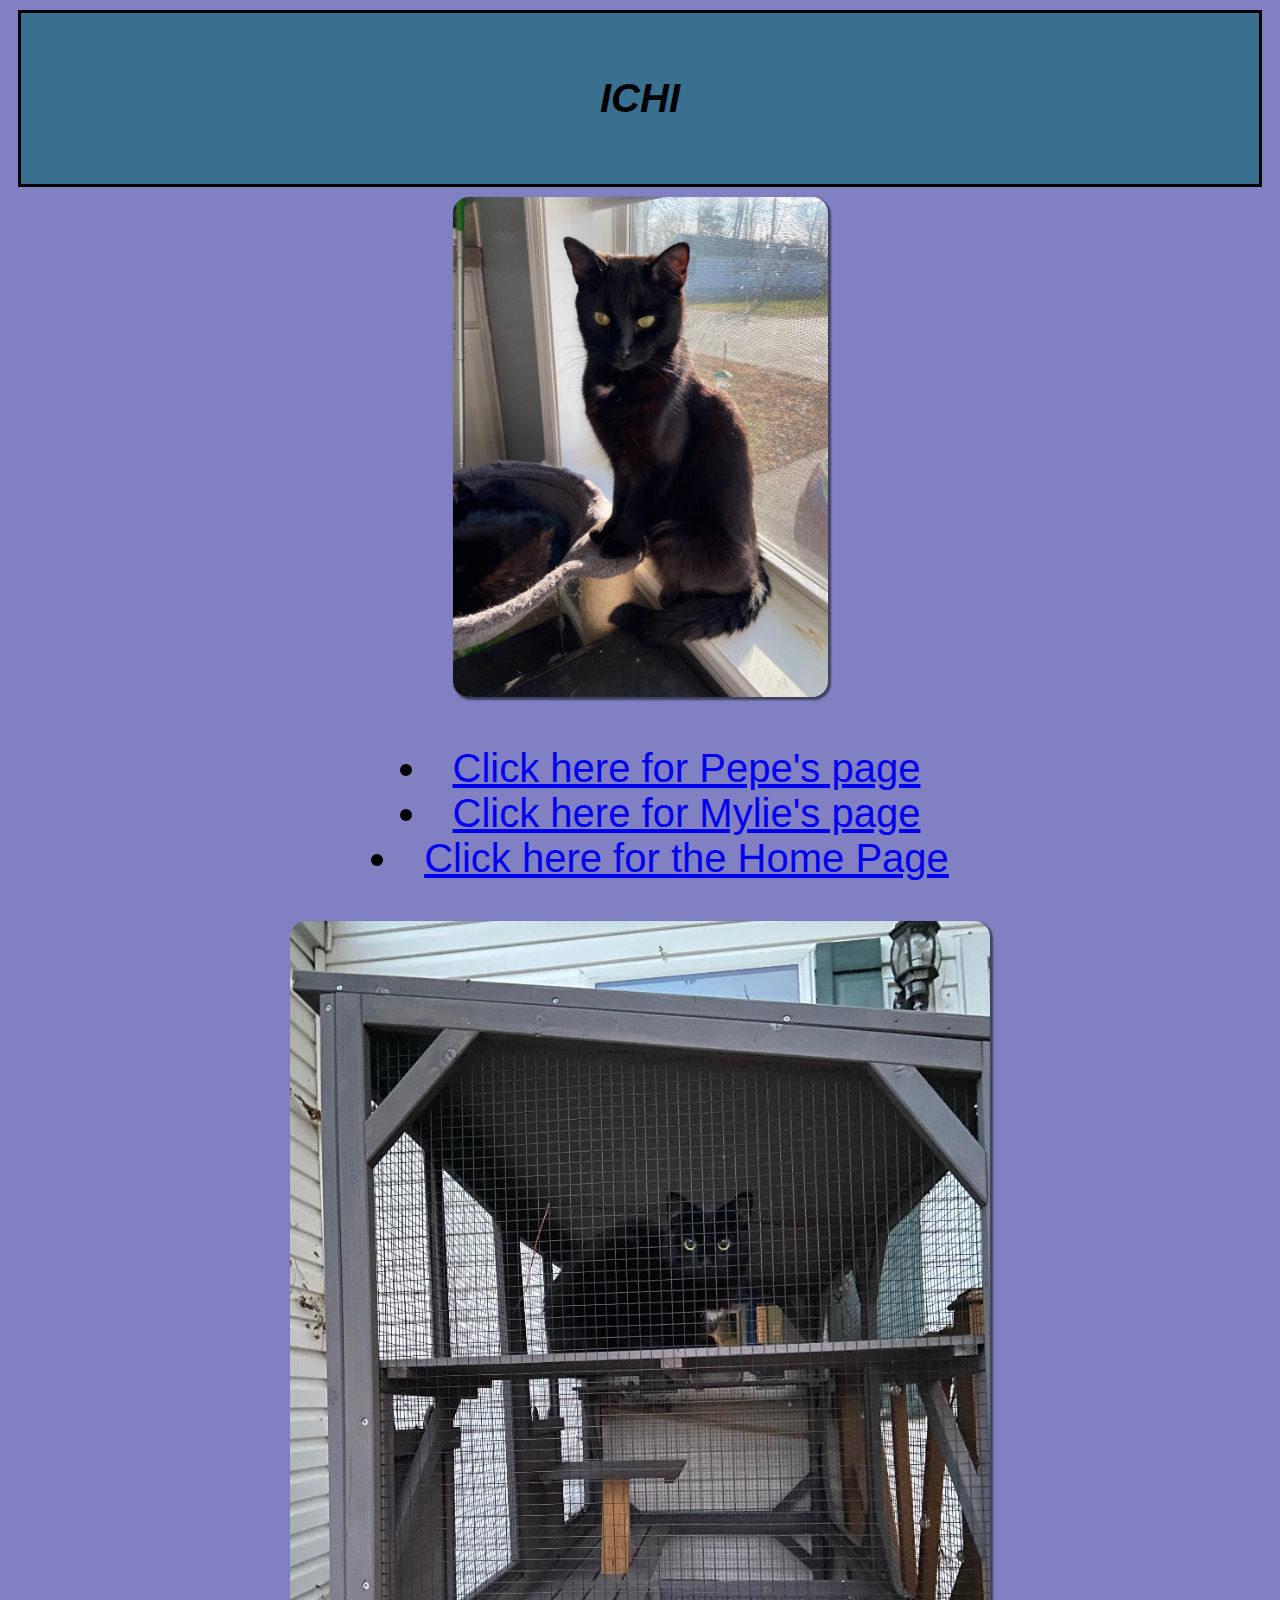
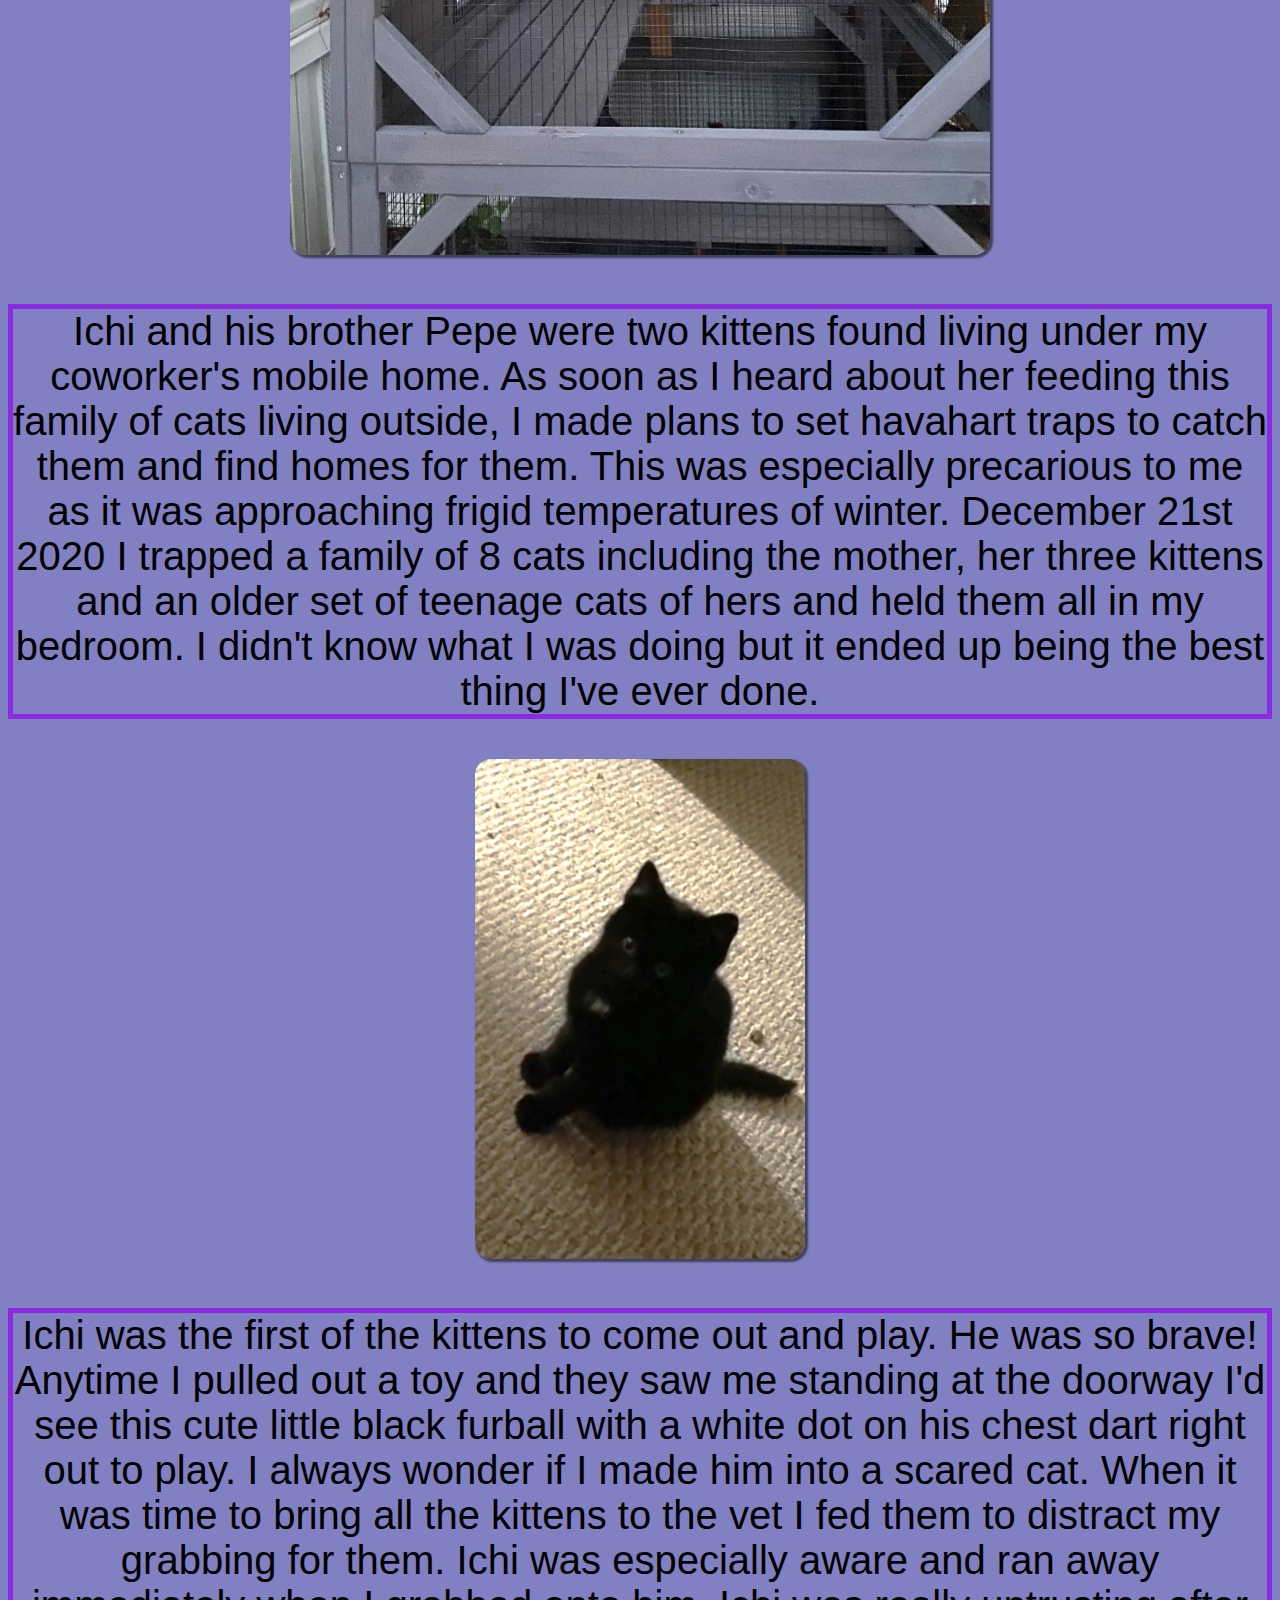
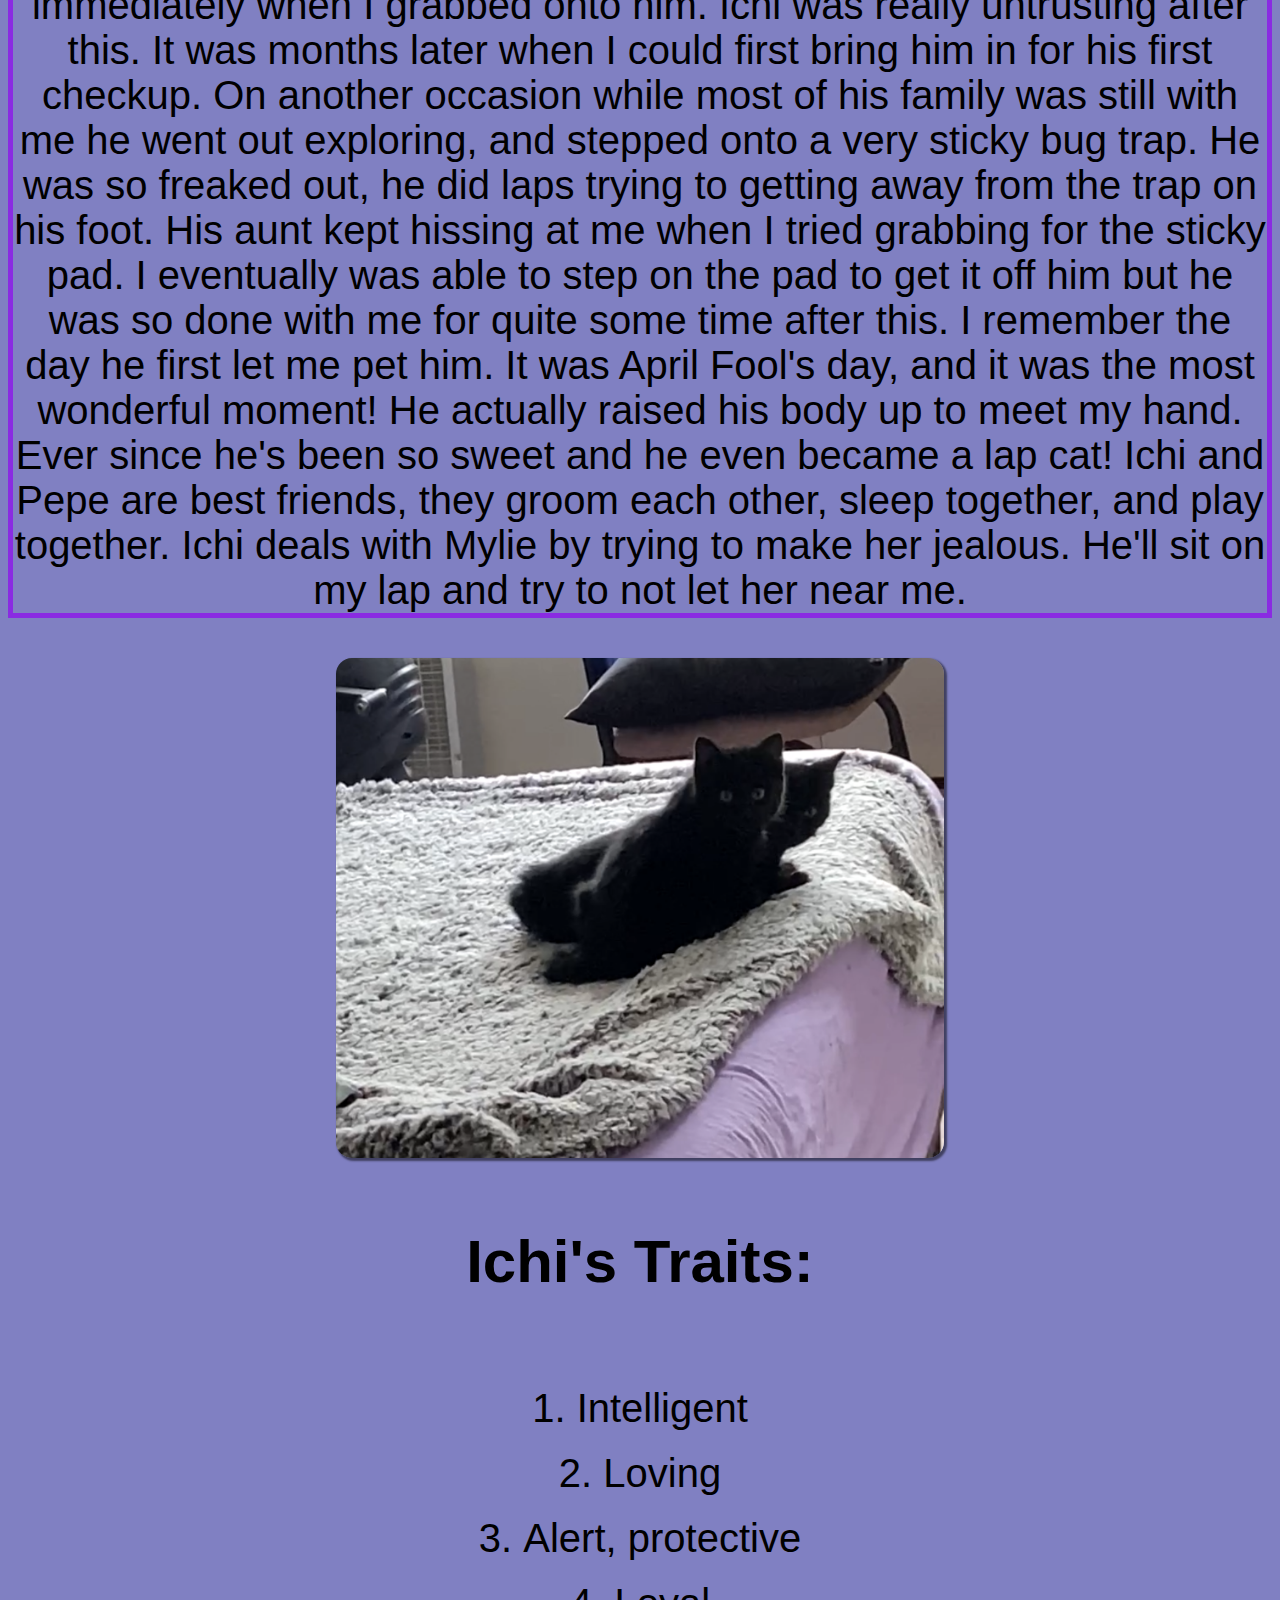
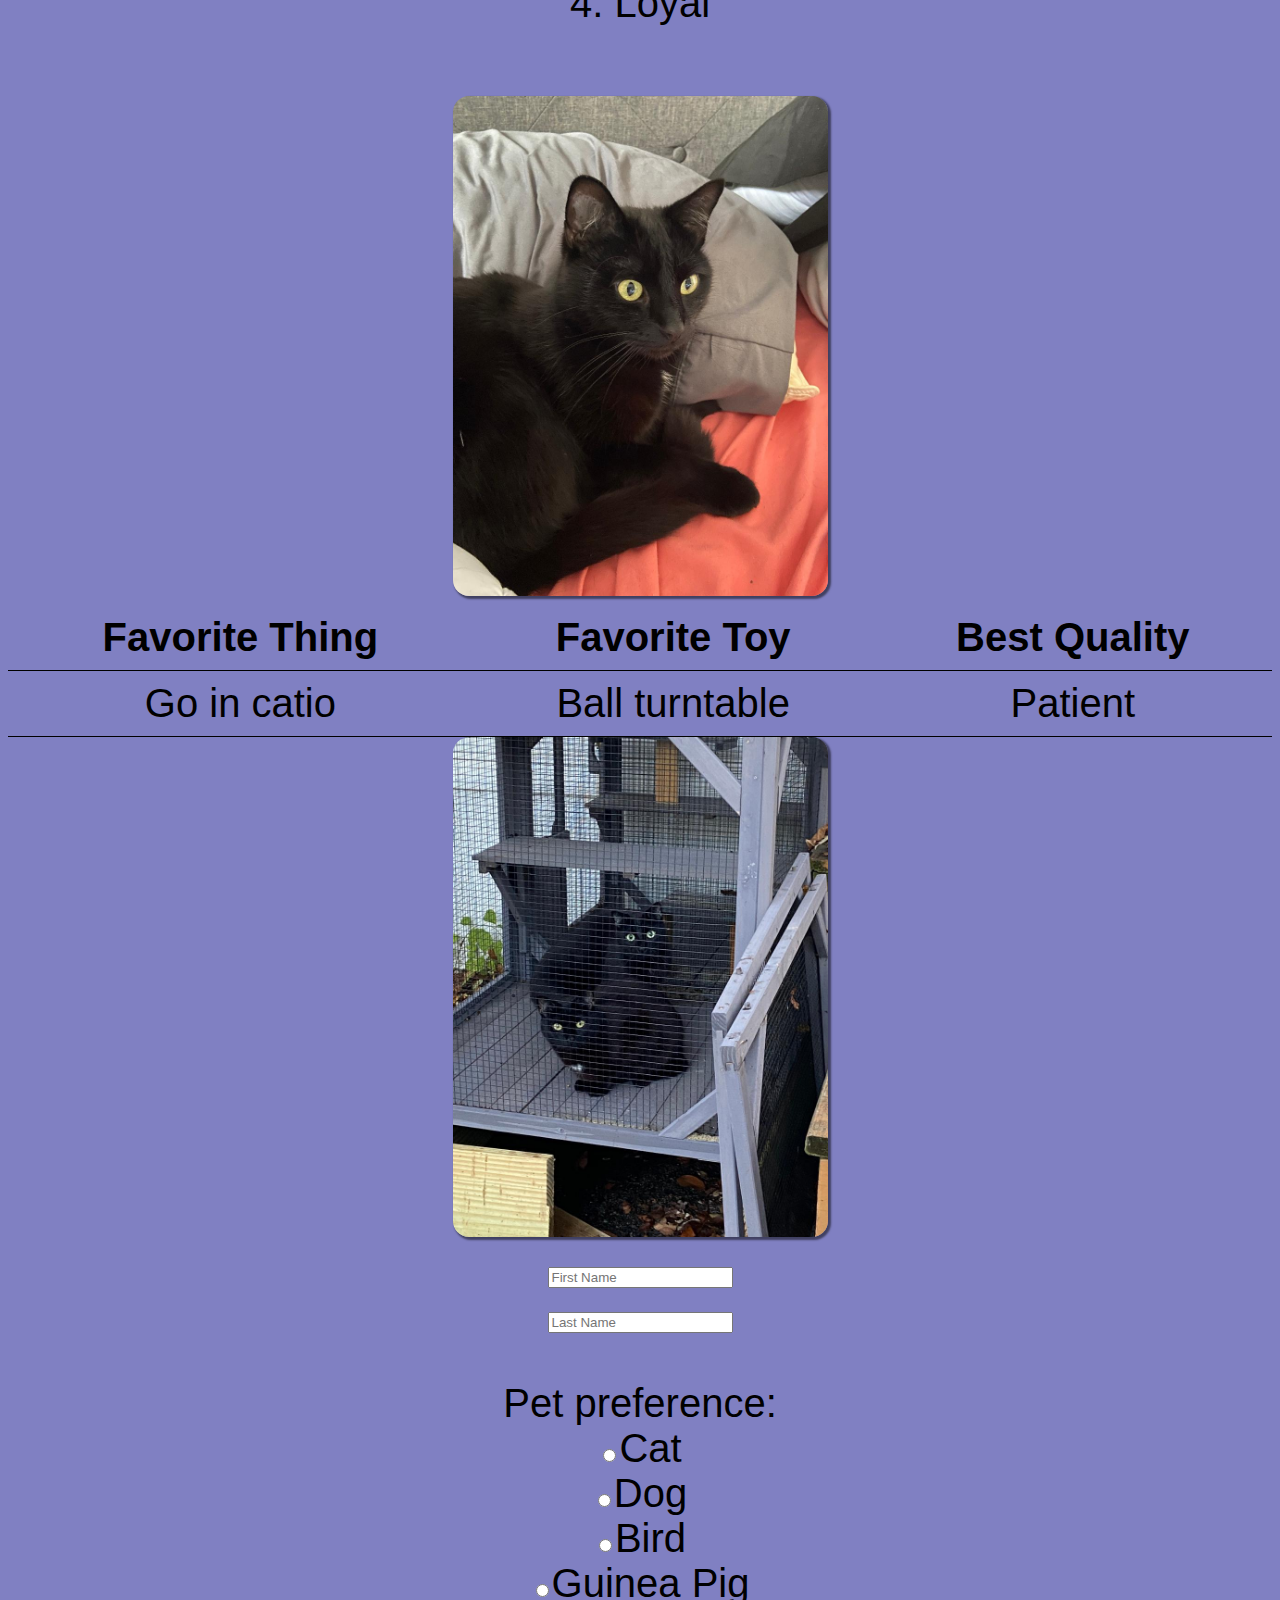
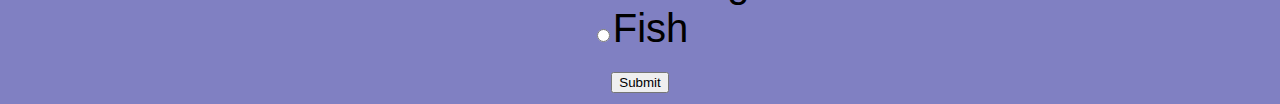
<file: Ichi.html>
<!DOCTYPE html>
<html id="ichi" lang="en">
<head>
    <meta charset="UTF-8">
    <meta http-equiv="X-UA-Compatible" content="IE=edge">
    <meta name="viewport" content="width=device-width, initial-scale=1.0">
    <title>Ichi</title>
    <link rel="stylesheet" href="index.css">
</head>
<body>
    
   
<div id="ichiheader"><h4>ICHI</h4>
</div>
<img src ="images/prettyichi.jpg" height="500">
    <main>
        <ul class="center-align-list">
            <li><a href="Pepe.html">Click here for Pepe's page</a></li>
            <li><a href="Mylie.html">Click here for Mylie's page</a></li>
            <li><a href="index.html">Click here for the Home Page</a></li>
        </ul>
        
        <img src="images/ichiinCatio.jpg" width="700">
    
        <p>Ichi and his brother Pepe were two kittens found living under my coworker's mobile home. As soon as I heard about her feeding this family of cats living outside, I made plans to set havahart traps to
            catch them and find homes for them. This was especially precarious to me as it was approaching frigid temperatures of winter. December 21st 2020 I trapped a family of 8 cats including the mother, her three kittens and an older set of teenage cats of hers
            and held them all in my bedroom. I didn't know what I was doing but it ended up being the best thing I've ever done.</p>
        
            <img src="images/babyichi2.png" height="500">
        
        <p>Ichi was the first of the kittens to come out and play. He was so brave! Anytime I pulled out a toy and they saw me standing at the doorway I'd see this cute little black furball
            with a white dot on his chest dart right out to play. I always wonder if I made him into a scared cat. When it was time to bring all the kittens to the vet I fed them to distract my grabbing for them.
            Ichi was especially aware and ran away immediately when I grabbed onto him. Ichi was really untrusting after this. It was months later when I could first bring him in for his first checkup. On another occasion while most of his family
            was still with me he went out exploring, and stepped onto a very sticky bug trap. He was so freaked out, he did laps trying to getting away from the trap on his foot. His aunt kept hissing at me when I tried grabbing for the sticky pad.
            I eventually was able to step on the pad to get it off him but he was so done with me for quite some time after this. I remember the day he first let me pet him. It was April Fool's day, and it was the most wonderful 
            moment! He actually raised his body up to meet my hand. Ever since he's been so sweet and he even became a lap cat! Ichi and Pepe are best friends, they groom each other, sleep together, and play together. Ichi deals with
            Mylie by trying to make her jealous. He'll sit on my lap and try to not let her near me.</p>
        <img src="images/BabyPepeandIchi2.PNG" height="500">

        <h3>Ichi's Traits:</h3>
            <ol class="center-align-list">
                <li>Intelligent</li>
                <li>Loving</li>
                <li>Alert, protective</li>
                <li>Loyal</li>
            </ol>
        <img src="images/Ichipillow.jpg" height="500">

        <table class="center"> 
            <tr> 
                <th>Favorite Thing</th> 
                <th>Favorite Toy</th> 
                <th>Best Quality</th>
            </tr> 
            <tr> <td>Go in catio</td>
                 <td>Ball turntable</td> 
                 <td>Patient</td>
            </tr> 
        </table>

        <img src="images/boysincatio.jpg" height="500">

        <form class="center">
            <input type="text" name="firstName" placeholder="First Name"> <br>
            <input type="text"name="lastName" placeholder="Last Name"> <br><br>
            Pet preference: <br>
            <input type="radio" name="preference" value="Cat">Cat <br>
            <input type="radio" name="preference" value="Dog">Dog <br>
            <input type="radio" name="preference" value="Bird">Bird<br>
            <input type="radio" name="preference" value="Guinea Pig">Guinea Pig<br>
            <input type="radio" name="preference" value="Fish">Fish<br>
            <input type="Submit" value="Submit">

        </form>

</body>
</html>
</file>
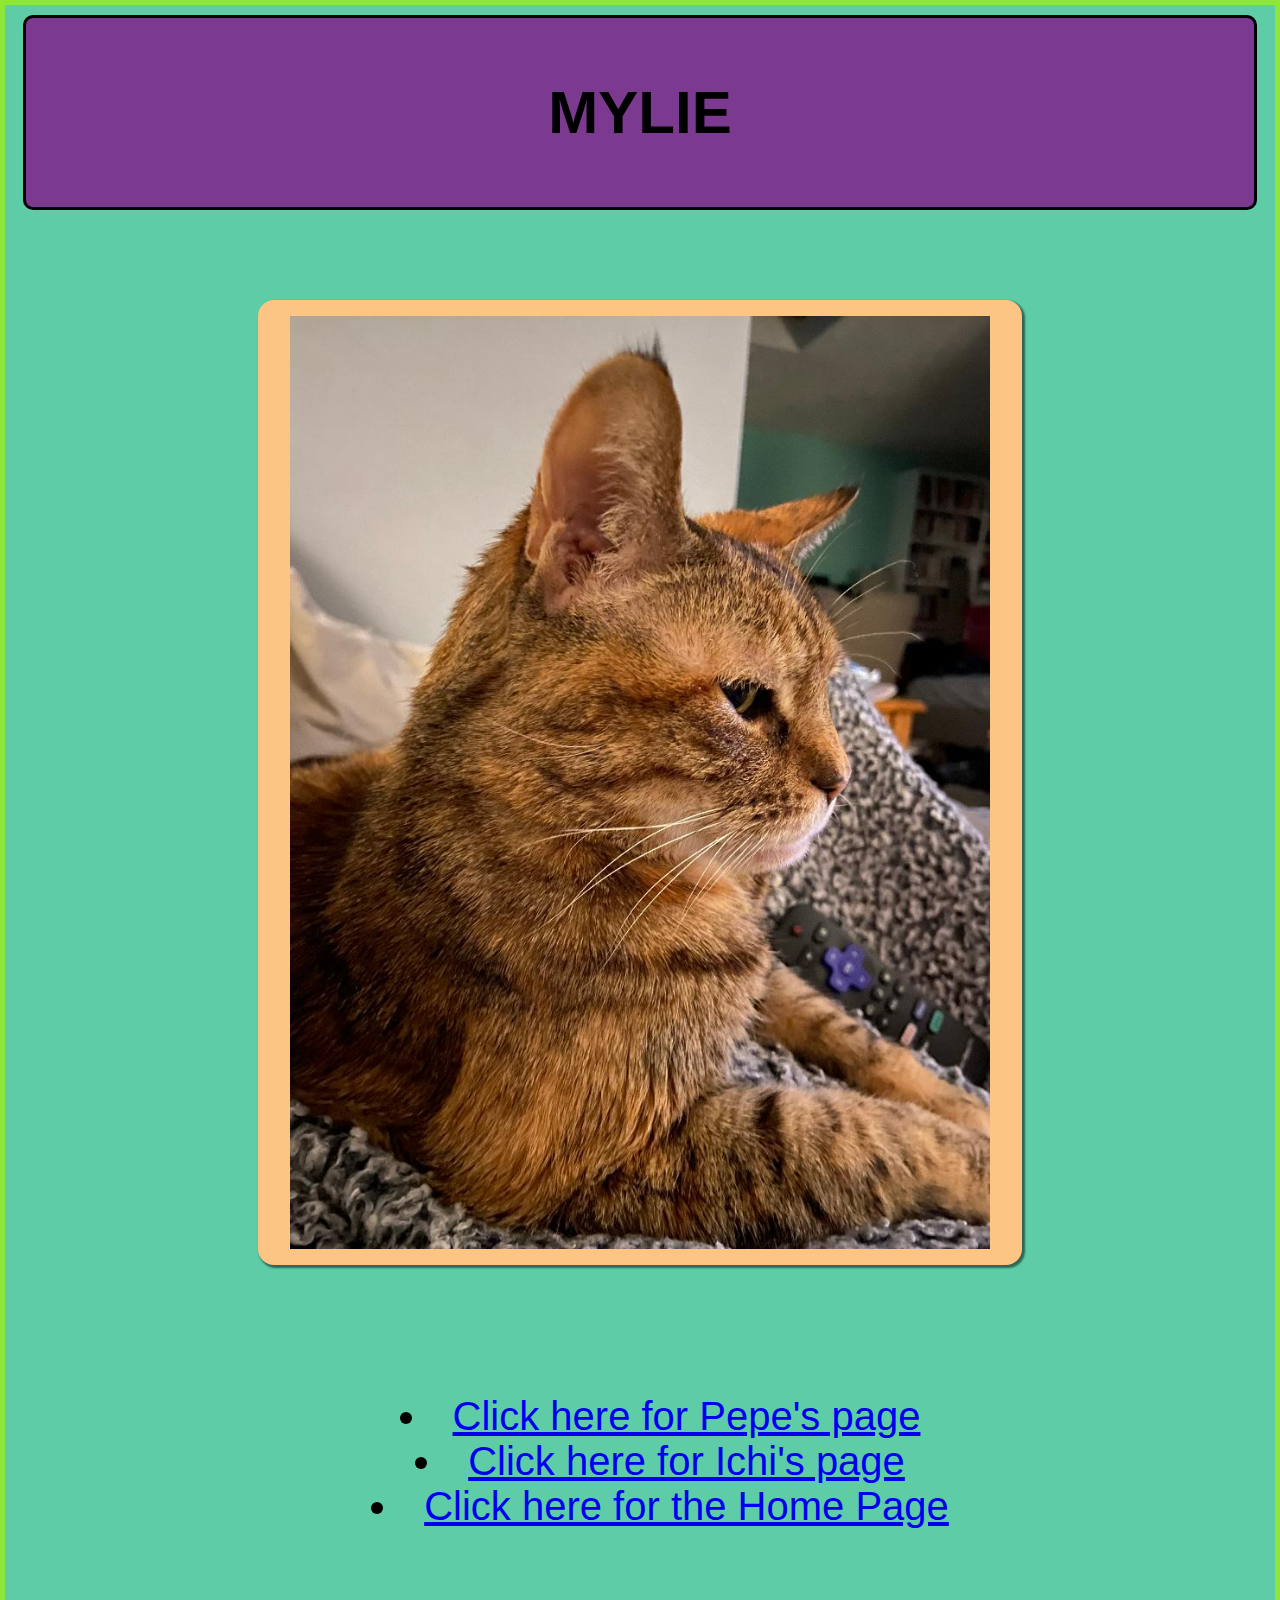
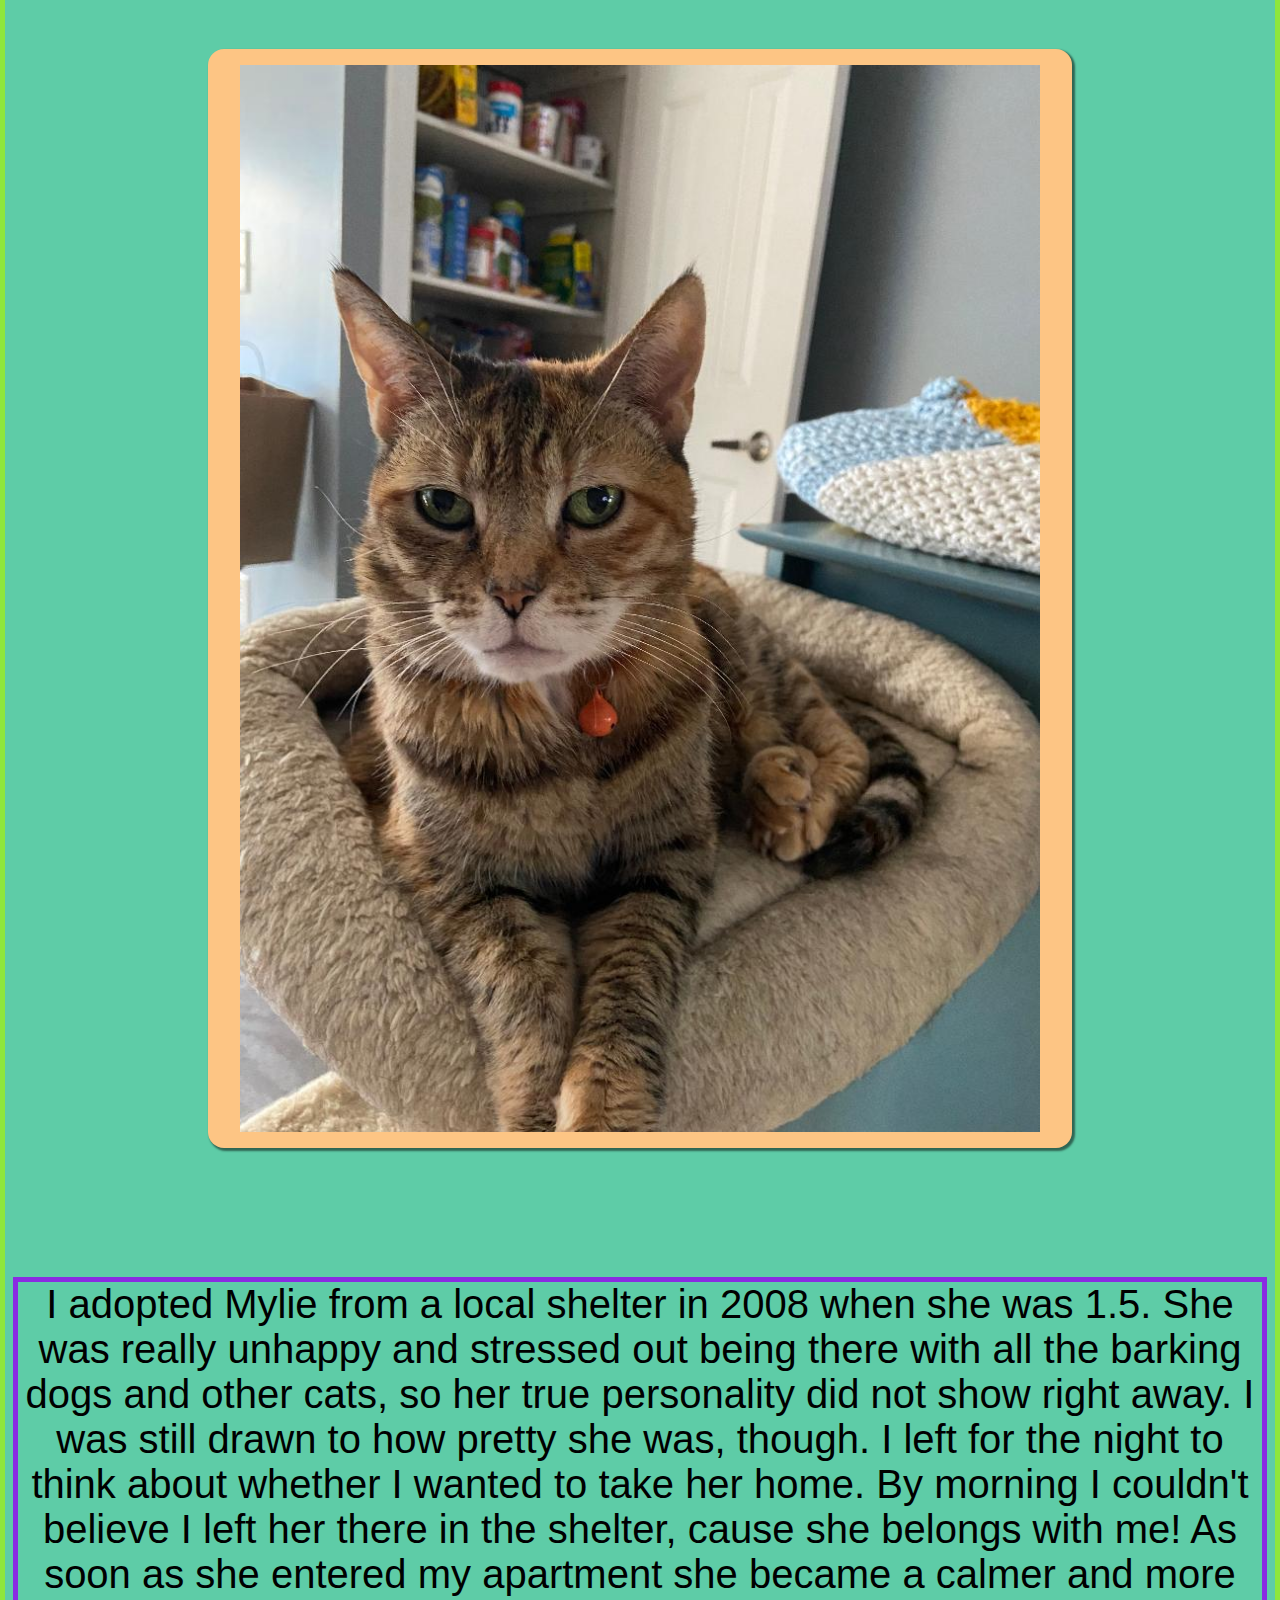
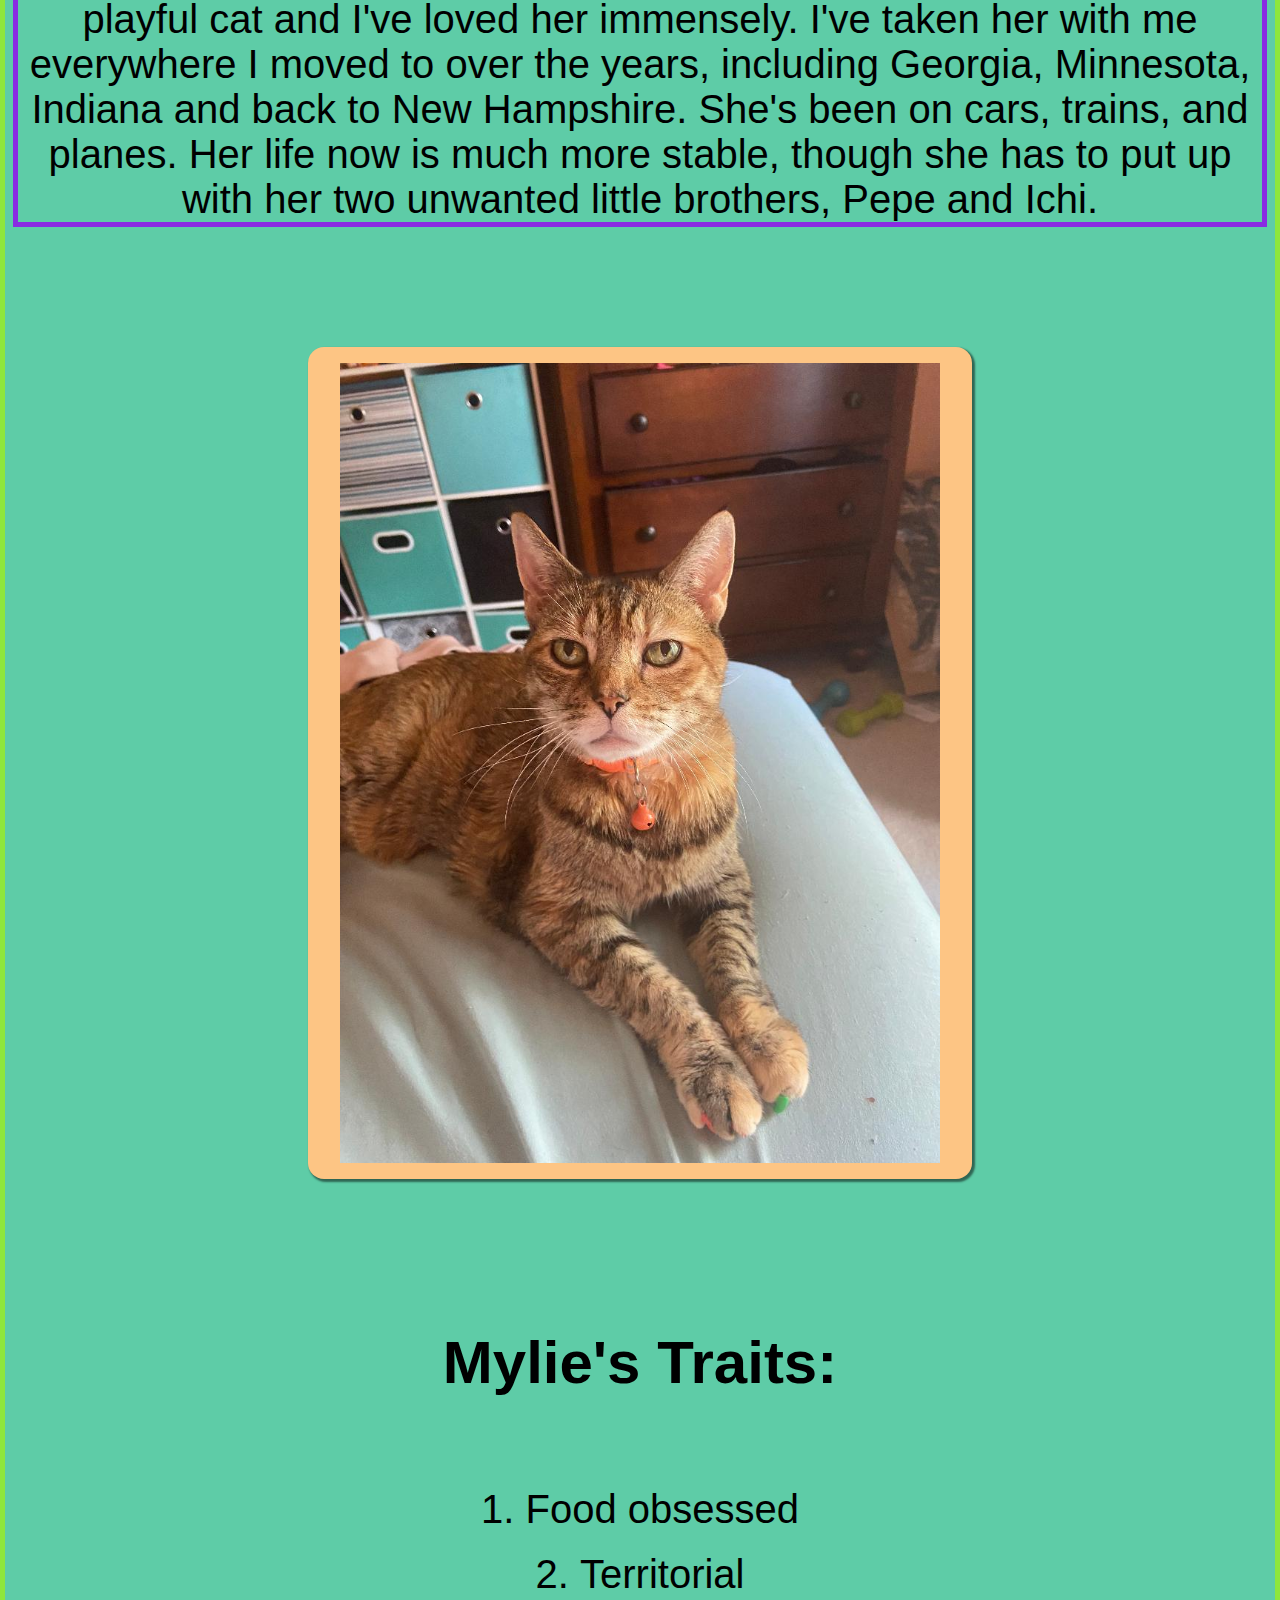
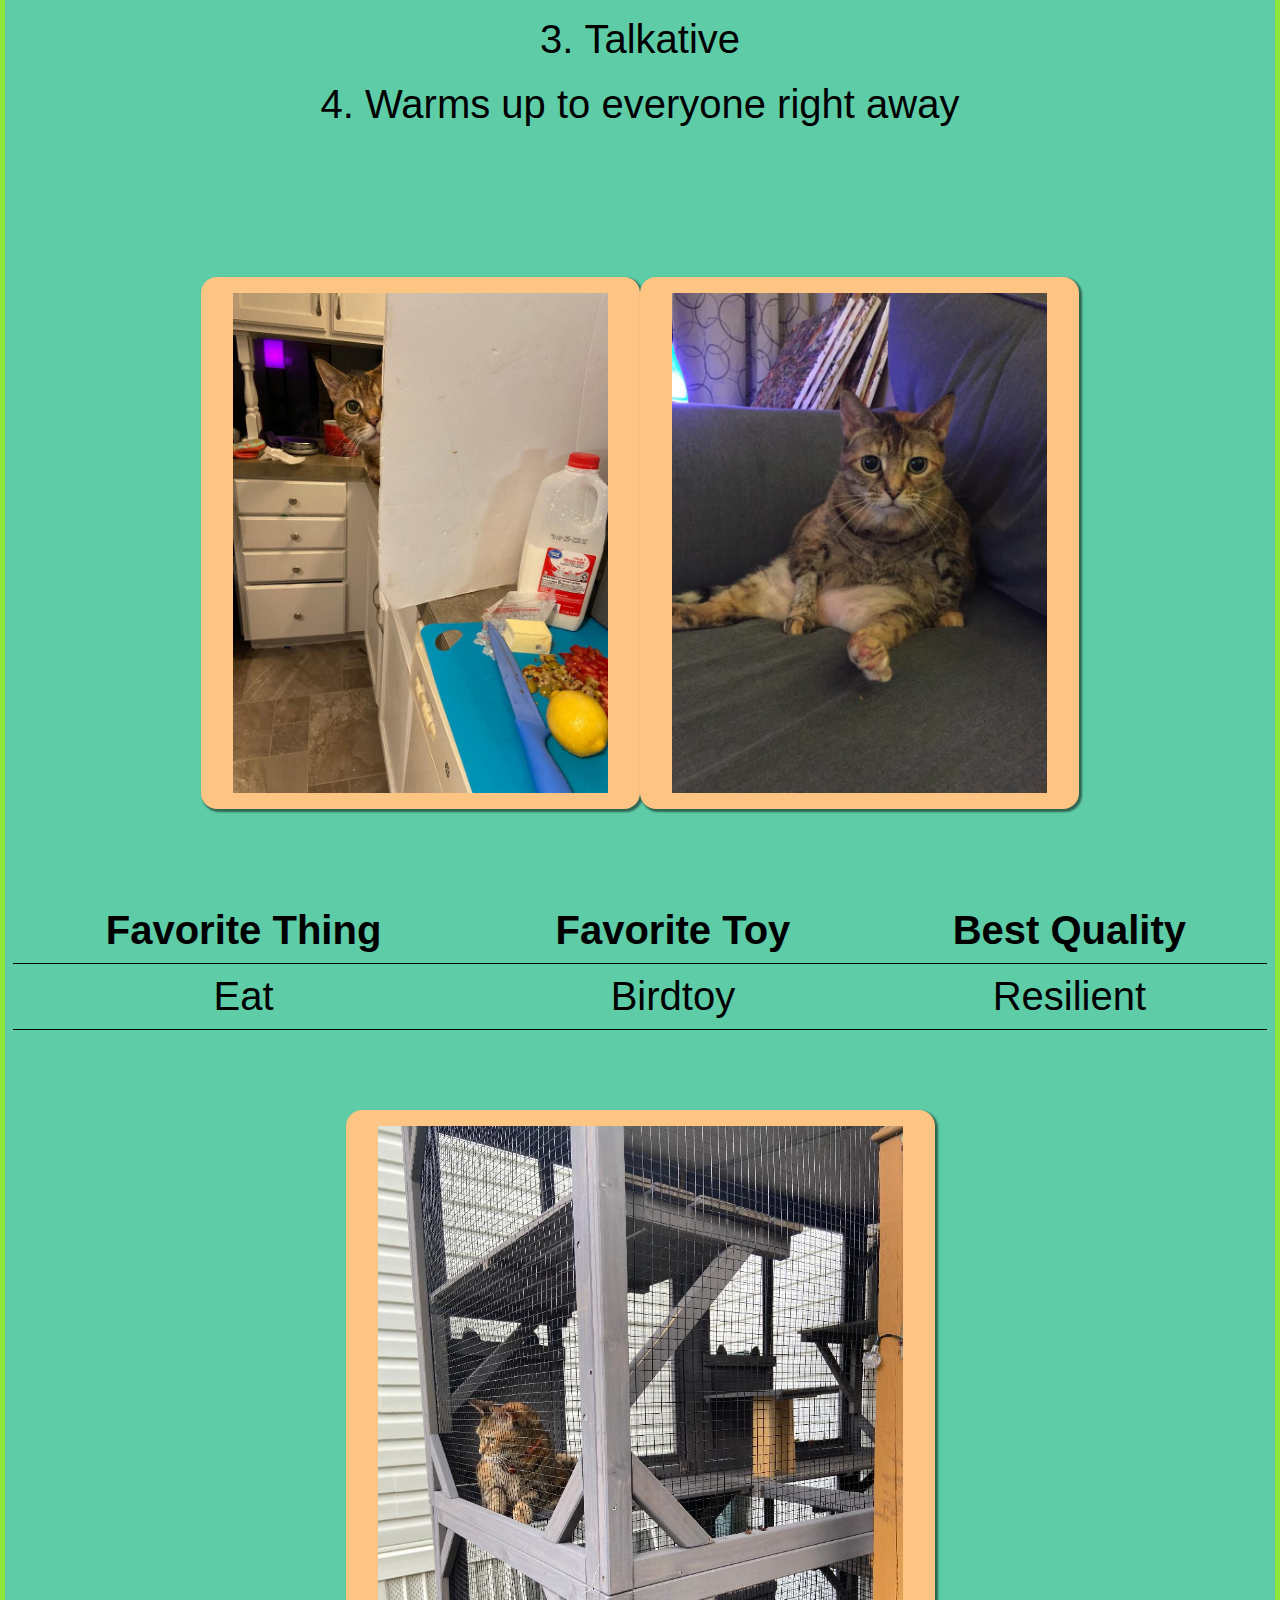
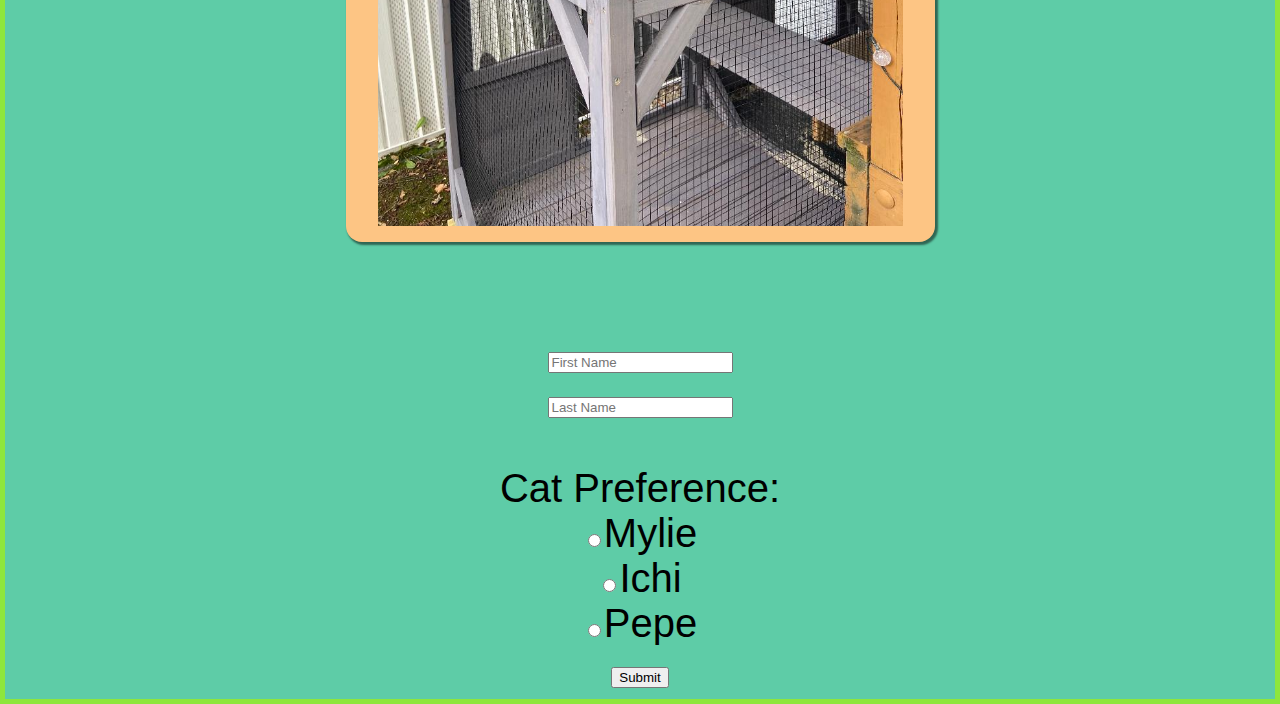
<file: Mylie.html>
<!DOCTYPE html>
<html id="mylie" lang="en">
<head>
    <meta charset="UTF-8">
    <meta http-equiv="X-UA-Compatible" content="IE=edge">
    <meta name="viewport" content="width=device-width, initial-scale=1.0">
    <title>Mylie</title>
   <link rel="stylesheet" href="index.css">
</head>
<body>
    <div id="mylieheader"><h2>MYLIE</h2>
    </div>
    <div class="happyMylie-div">
        <img id="happy-div" src="images/happyMylie.jpg" width="700">
    </div>
    <main>
        <ul class="center-align-list" id="link-list"> 
            <li><a href="Pepe.html">Click here for Pepe's page</a></li>
            <li><a href="Ichi.html">Click here for Ichi's page</a></li>
            <li><a href="index.html">Click here for the Home Page</a></li>
        </ul>
        <img src="images/Mylieoncattower.jpg" width="900">
        <p>I adopted Mylie from a local shelter in 2008 when she was 1.5. She was really unhappy and stressed out being there with all the barking dogs and other cats, so her true personality 
            did not show right away. I was still drawn to how pretty she was, though. I left for the night to think about whether I wanted to take her home. By morning I couldn't believe I left her
            there in the shelter, cause she belongs with me! As soon as she entered my apartment she became a calmer and more playful cat and I've loved her immensely. I've taken her with me everywhere I moved
            to over the years, including Georgia, Minnesota, Indiana and back to New Hampshire. She's been on cars, trains, and planes. Her life now is much more stable, though she has to put up with her two 
            unwanted little brothers, Pepe and Ichi.</p>

            <img src="images/Myliecute.jpg" width="600">

            <h3>Mylie's Traits:</h3>
            <ol class="center-align-list">
                <li>Food obsessed</li>
                <li>Territorial</li>
                <li>Talkative</li>
                <li>Warms up to everyone right away</li>
            </ol>
            <img src="images/Myliewantsfood.jpg" height="500"><img src="images/myliesitting.jpg" height="500">

            <table class="center"> 
                <tr> 
                    <th>Favorite Thing</th> 
                    <th>Favorite Toy</th> 
                    <th>Best Quality</th>
                </tr> 
                <tr> <td>Eat</td>
                     <td>Birdtoy</td> 
                     <td>Resilient</td>
                </tr> 
            </table>

            <img src ="images/Myliecatio.jpg" height="700">

            
            <form>
                <input type="text" name="firstName" placeholder="First Name"> <br>
                <input type="text"name="lastName" placeholder="Last Name"> <br><br>
                Cat Preference: <br>
                <input type="radio" name="cat" value="Mylie">Mylie <br><!--it's important to keep the name the same for the same group of radio buttons, so that only one value can be chosen--> 
                <input type="radio" name="cat" value="Ichi">Ichi <br>
                <input type="radio" name="cat" value="Pepe">Pepe <br>
                <input type="submit" value="Submit">

            </form>
        
        </div>
</body>
</html>
</file>
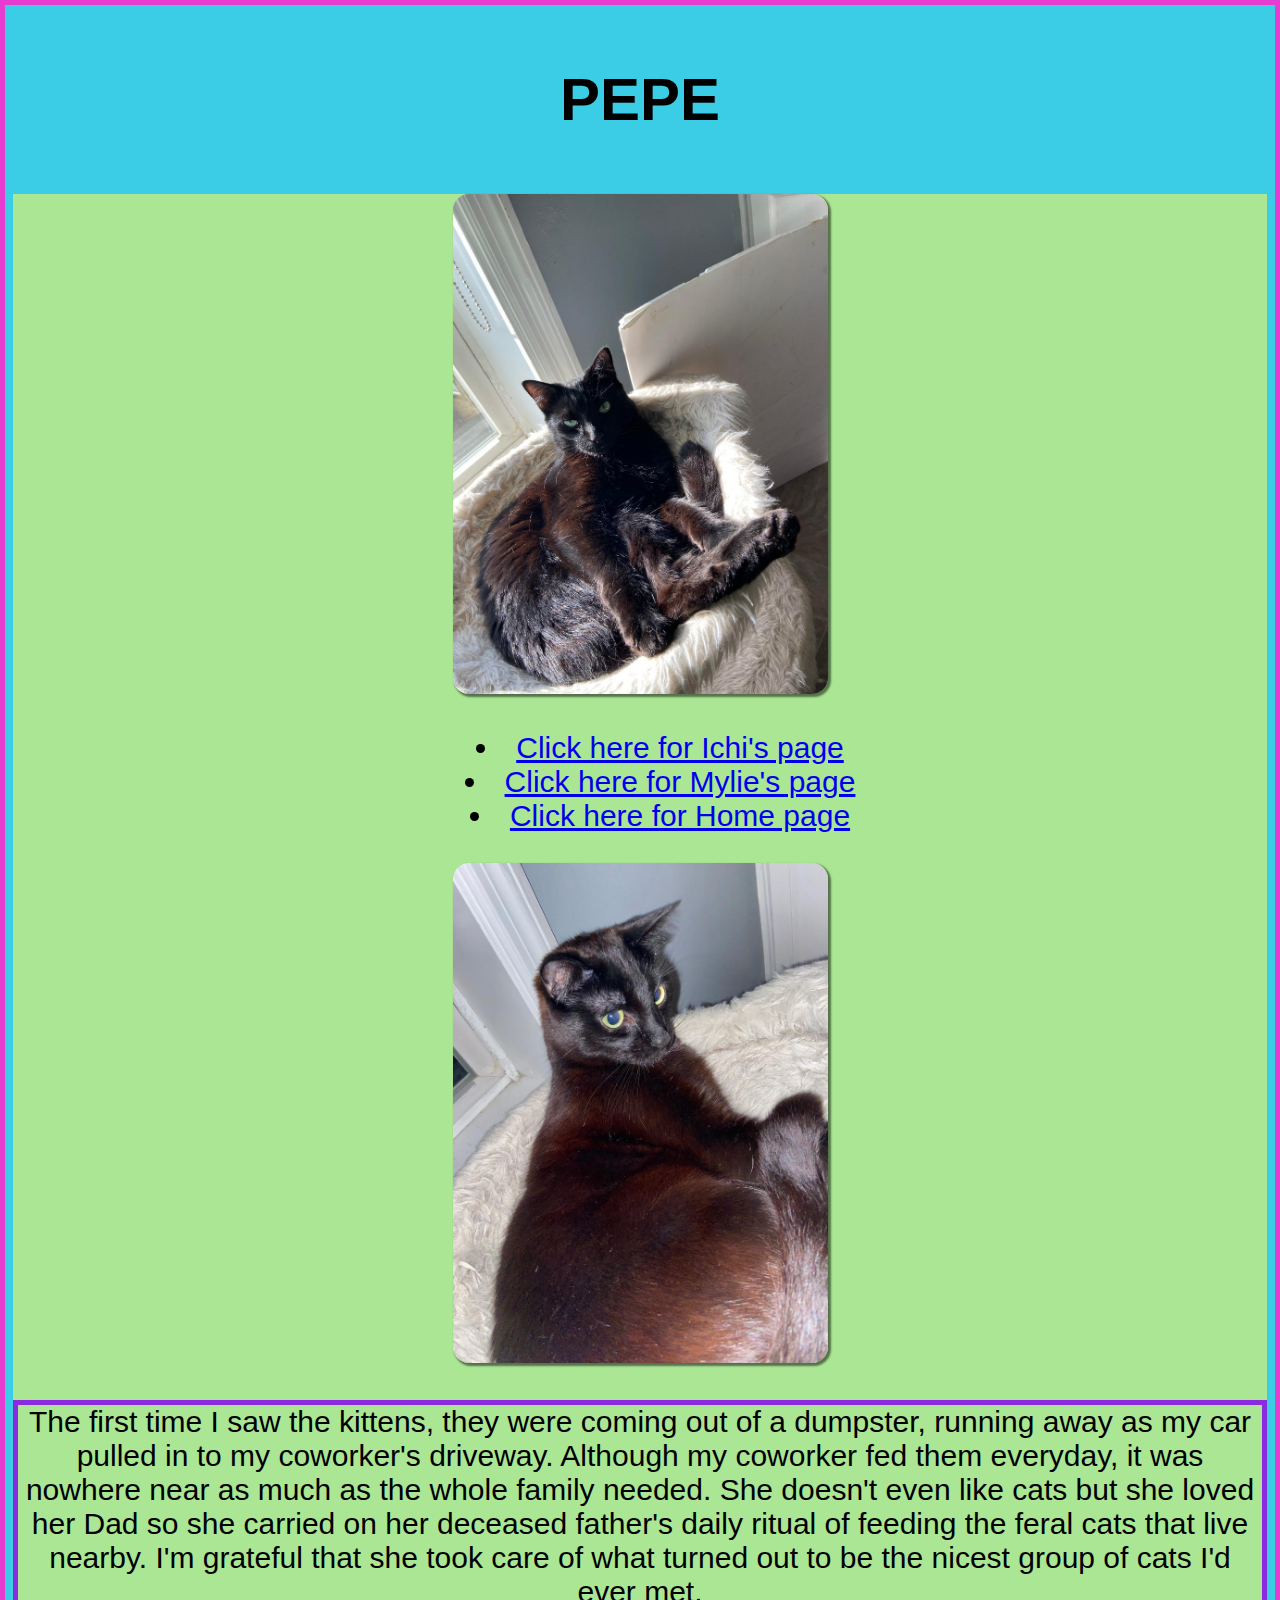
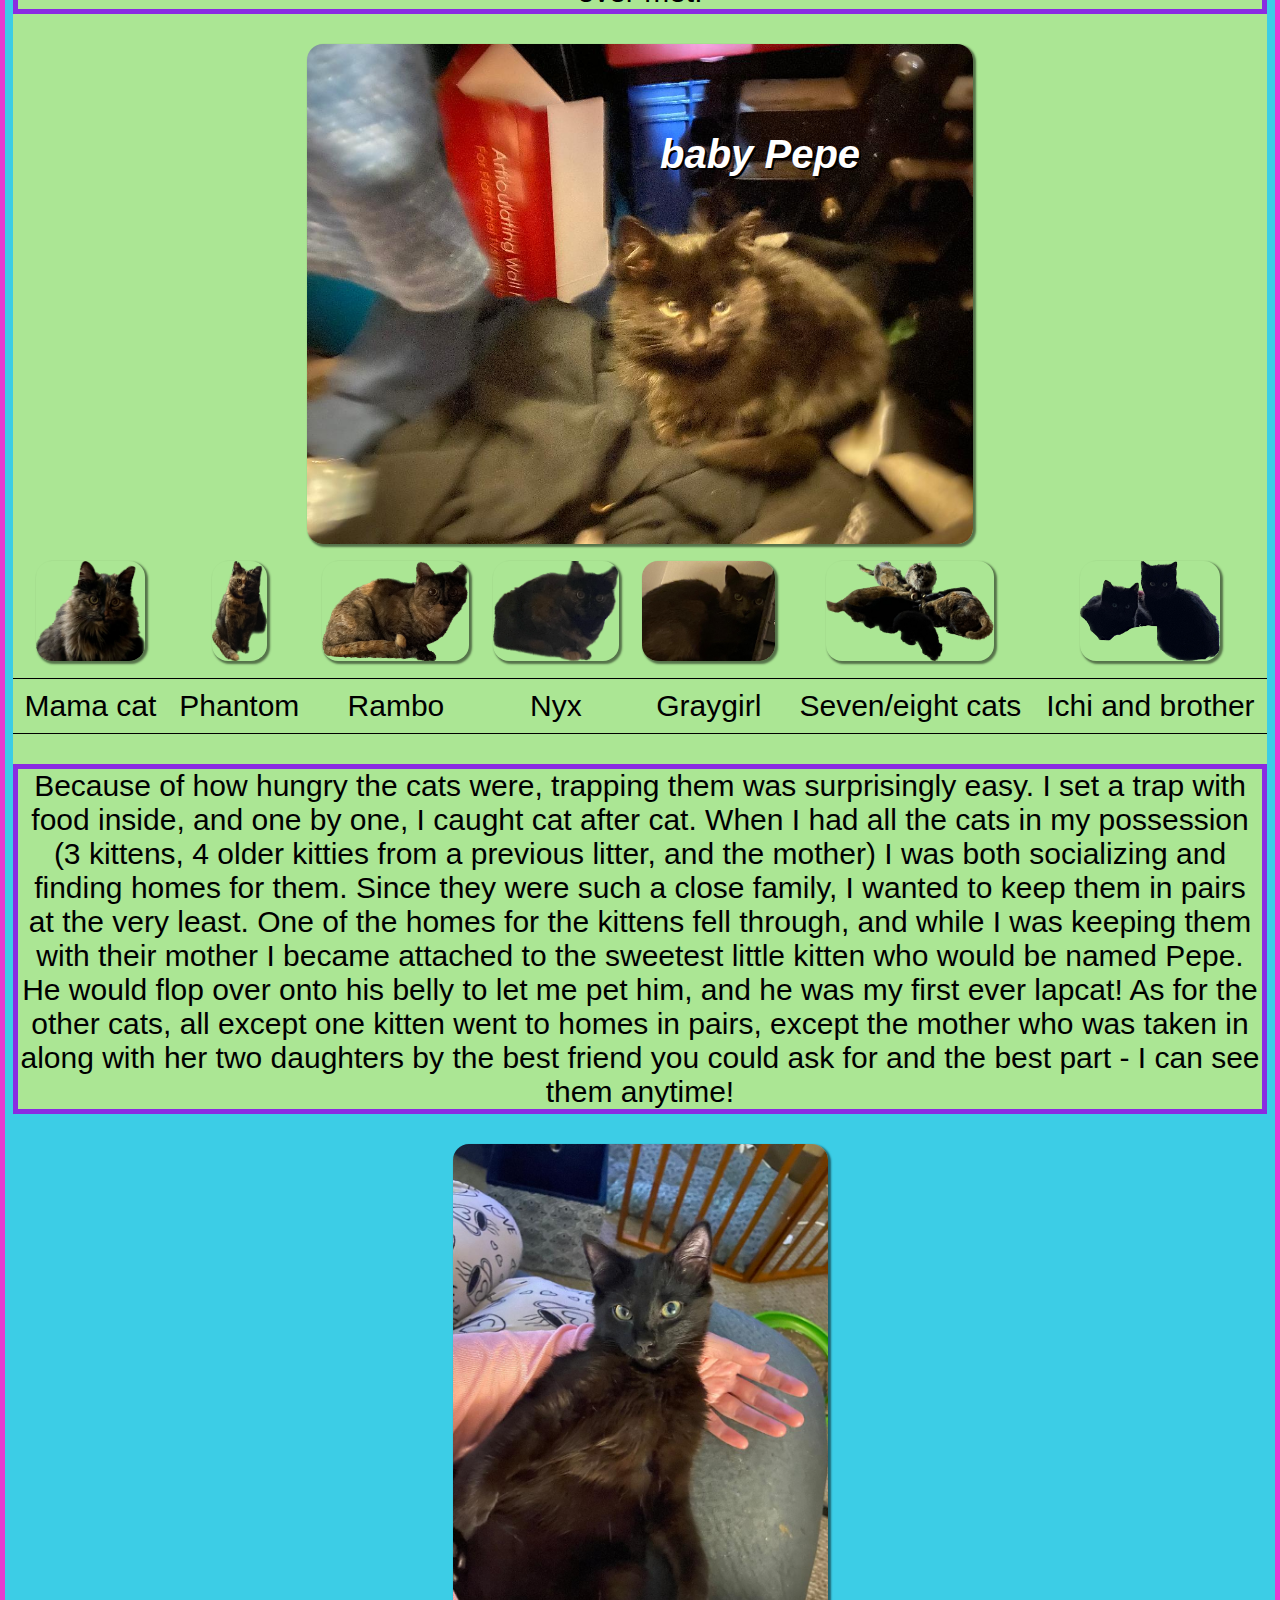
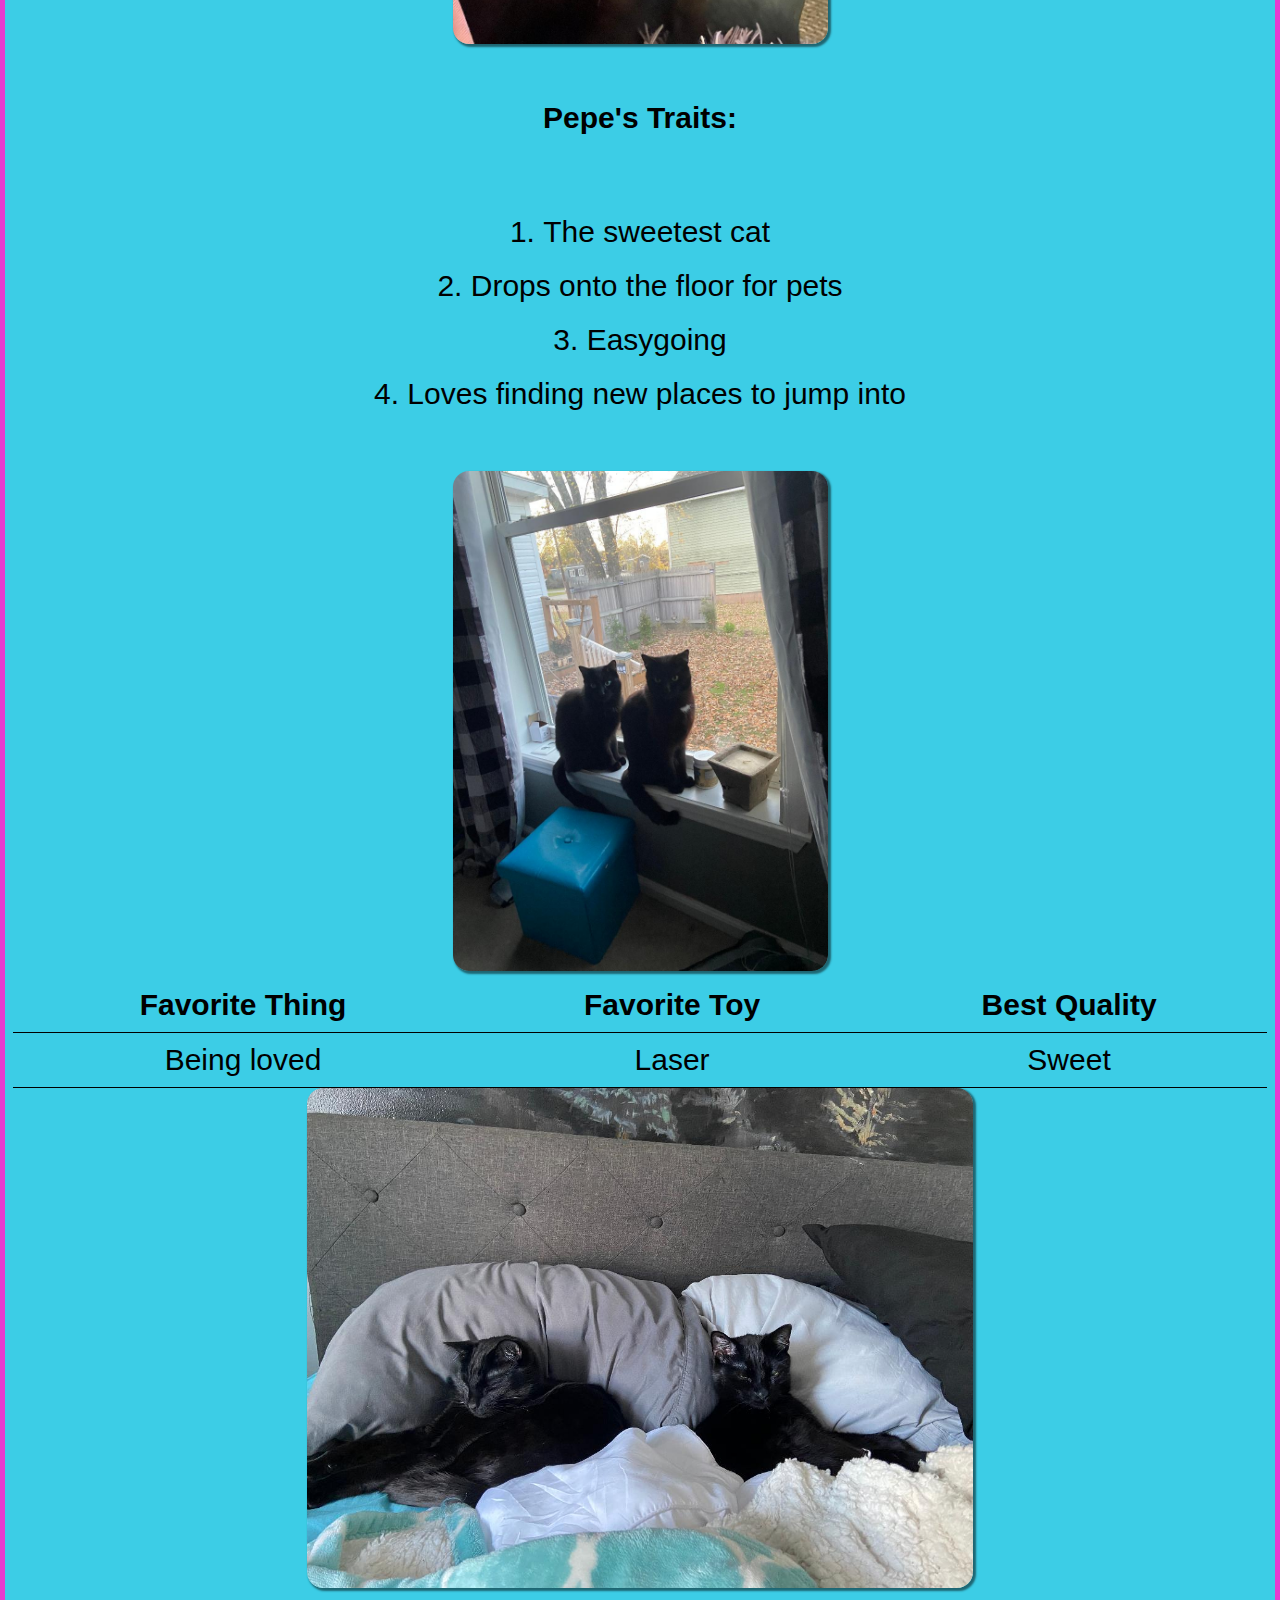
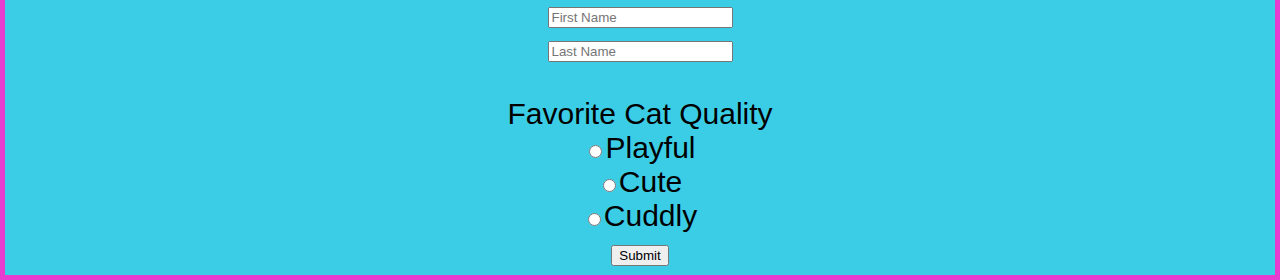
<file: Pepe.html>
<!DOCTYPE html>
<html id="pepe" lang="en">
<head>
    <meta charset="UTF-8">
    <meta http-equiv="X-UA-Compatible" content="IE=edge">
    <meta name="viewport" content="width=device-width, initial-scale=1.0">
    <title>Pepe</title>
    <link rel="stylesheet" href="index.css">
</head>
<body>
    <h3>PEPE</h3>
    <main>
        <div class="pretty-pepe-div">
    <img id="pretty-div" src="images/prettypepe.jpg" height="500">
    <br>
        <ul class="center-align-list">
            <li><a href="Ichi.html">Click here for Ichi's page</a></li>
            <li><a href="Mylie.html">Click here for Mylie's page</a></li>
            <li><a href="index.html">Click here for Home page</a></li>
        </ul>

       <img src="images/currentdayPepe.jpg" height="500">
        <p>The first time I saw the kittens, they were coming out of a dumpster, running away as my car pulled in to my coworker's driveway. Although my coworker fed them everyday, it was nowhere near as much as 
            the whole family needed. She doesn't even like cats but she loved her Dad so she carried on her deceased father's daily ritual of feeding the feral cats that live nearby.  I'm grateful that she took care of
            what turned out to be the nicest group of cats I'd ever met.</p>
        <div class="position-relative">
            <h4 id="pepe-text">baby Pepe</h4>

            <img src="images/babypepe.jpg" height="500">
        </div>
        <div class="family">
            
            <table>
                <tr>
                    <td><img src="images/mama.png" height="100"></td>
                    <td><img src="images/phantom.png" height="100"></td>
                    <td><img src="images/rambo.png" height="100"></td>
                    <td><img src="images/nyx.png" height="100"></td>
                    <td><img src="images/graygirl.jpg" height="100"></td>
                    <td><img src="images/sevencats.png" height="100"></td>
                    <td><img src="images/twokitties.png" height="100"></td>
                </tr>
                <tr>
                    <td>Mama cat</td>
                    <td>Phantom</td>
                    <td>Rambo</td>
                    <td>Nyx</td>
                    <td>Graygirl</td>
                    <td>Seven/eight cats</td>
                    <td>Ichi and brother</td>
                </tr>
            </table>
            
            
            
            
            
            
          
        <p>Because of how hungry the cats were, trapping them was surprisingly easy. I set a trap with food inside, and one by one, I caught cat after cat. When I had all the cats in my possession 
            (3 kittens, 4 older kitties from a previous litter, and the mother) I was both socializing and finding homes for them. Since they were such a close family, I wanted to keep them 
            in pairs at the very least.
            One of the homes for the kittens fell through, and while I was keeping them with their mother I became attached to the sweetest little kitten who would be named Pepe. 
            He would flop over onto his belly to let me pet him, and he was my first ever lapcat! As for the other cats, all except one kitten went to homes in pairs,
             except the mother who was taken in along with her two daughters by the best friend you could ask for and the best part - I can see them anytime!</p>
            
        
        </main>
        
    <img src="images/littlePepe.jpg" height="500"> 
         <h5>Pepe's Traits:</h5> 
         <ol class="center-align-list">
                <li>The sweetest cat</li>
                <li>Drops onto the floor for pets</li>
                <li>Easygoing</li>
                <li>Loves finding new places to jump into</li>
            </ol>
            <img src="images/PepeIchiwindowsill.jpg" height="500">

          <table class="center"> 
                <tr> 
                    <th>Favorite Thing</th> 
                    <th>Favorite Toy</th> 
                    <th>Best Quality</th>
                </tr> 
                <tr> <td>Being loved</td>
                     <td>Laser</td> 
                     <td>Sweet</td>
                </tr> 
            </table>
            
            <img src="images/boysinbed.jpg" height="500">

            <form>
                <input type="text" name="firstName" placeholder="First Name"> <br>
                <input type="text"name="lastName" placeholder="Last Name"> <br><br>
                Favorite Cat Quality <br>
                <input type="radio" name="quality" value="Playful">Playful <br>
                <input type="radio" name="quality" value="Cuten">Cute <br>
                <input type="radio" name="quality" value="Cuddly">Cuddly<br>
                <input type="submit" value="Submit">
    
            </form>
        
    
</body>
</html>
</file>
<file: index.css>
body {
    font-family:'Gill Sans', 'Gill Sans MT', Calibri, 'Trebuchet MS', sans-serif;
    background-color: rgb(121, 115, 115);
    font-size: 40px;
    text-align: center;
}
h3 {
    font-size: 60px;
    text-align: center;
    color-scheme: rgb(23, 34, 46);
}
h4 {
    font-style: oblique;
}
h5 {
    font-size: 30px;   /*h tags are block elements*/
}
h5:hover {
    background-color: azure;
}

.center-align-list {
    list-style-position:inside;
}
.center {
    margin-left: auto;  /*this is how you center a block element */
    margin-right: auto;
}
p{
    border: 5px solid blueviolet;
}
#cat-div img{
    opacity: .75; /*anything less than 1 makes the image slightly transparent*/
}
#cat-div img:hover{  /*when you hover over the image, the transparency animates to fully opaque */
    opacity: 1;
    transition: opacity .3s ease-in-out;
}
ol {
    padding: 20px; /* this is the area around the content */
    text-align: center;
}

ol li {
    padding: 10px 0;
}
ol li:hover{
    background-color: rgb(201, 132, 132);
}

.pretty-pepe-div {
    background-color: rgb(171, 230, 148);
}

table{
    border-collapse: collapse; /*this takes away the border gaps that would normally show in a table */
    width: 100%;
}
th,td{
    padding:10px;
    text-align:center;
    border-bottom:1px solid black;
}
tr:hover{
    background-color: brown;
}
#ichi img, #mylie img, #pepe img{
    border-radius: 1rem;
    box-shadow: 2px 2px 2px 1px rgba(0,0,0,.5);
}
.position-relative{ /*I used position:relative so I can use an absolutely positioned element inside it. */
    position:relative;
    display:inline-block;
}

#ichi body{
    background-color: rgb(128, 128, 194);
}
#ichiheader {
    padding:10px;
    border-style:solid;
    border-width: 3px;
    margin: 10px;
    background-color: rgb(57, 111, 143);
}
html#pepe{
    border: 5px solid rgb(230, 60, 207);
    }
#pepe body{
    font-size: 30px;
    background-color: rgb(60, 205, 230);
}
#pepe img {
    border-radius: 1rem;
    box-shadow: 2px 2px 2px 1px rgba(0,0,0,.5);
}
#pepe tr:hover{ /*I used this rule to override the tr:hover rule above, leaving the background color transparent when hovered over.  */
    background-color: transparent;
}
#pepe-text{  /*This is text on top of the image */
    position:absolute; /*this positions the text within the position:relative div */
    left: 53%;
    top: 35px;
    color: white;
    text-shadow: 2px 2px rgb(0,0,0);
    font-size: 40px;
}
 
html#mylie{ /*this creates a border for the whole mylie page */
    border: 5px solid rgb(142, 230, 60);
}
#mylie body{
    background-color: rgb(94, 204, 167);  
}
#mylieheader {
    padding:10px;
    border-style:solid;
    border-width: 3px;
    border-radius: 10px;
    margin: 10px;
    background-color: rgb(123, 57, 143);
    }
#mylie img{
    max-width: 800px;
    margin: 5rem auto;
    color: rgb(253, 197, 132);
    padding: 1rem 2rem;
    background-color: rgb(253, 197, 132);
    border-radius: 1rem;
}
</file>
